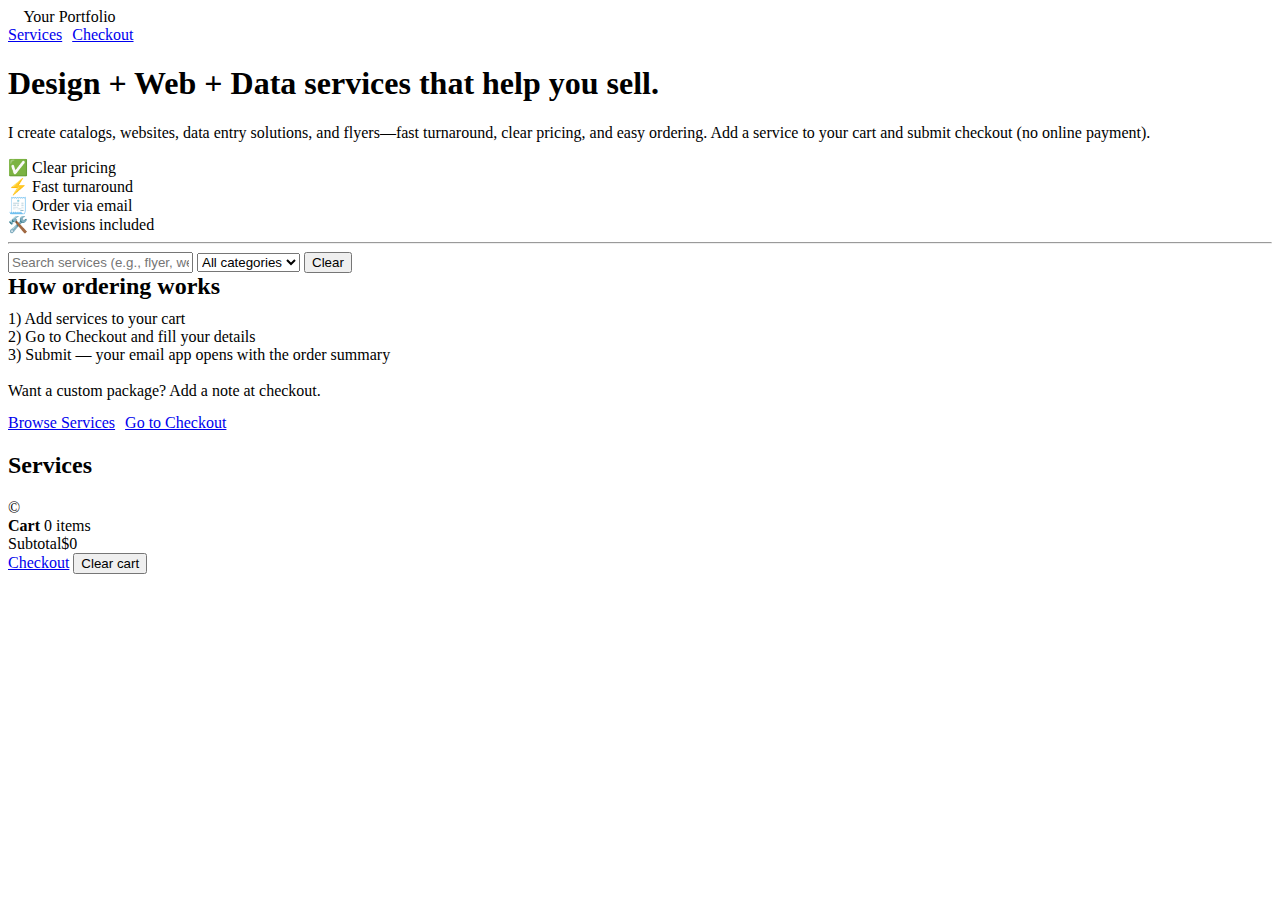
<file: index.html>
<!doctype html>
<html lang="en">
<head>
  <meta charset="utf-8" />
  <meta name="viewport" content="width=device-width, initial-scale=1" />
  <title>Portfolio & Services</title>
  <link rel="stylesheet" href="css/styles.css" />
</head>
<body>
  <header class="nav">
    <div class="nav-inner">
      <div class="brand">
        <span style="width:12px;height:12px;border-radius:99px;background:linear-gradient(135deg,var(--accent),var(--accent2));display:inline-block"></span>
        <span id="bizName">Your Portfolio</span>
      </div>

      <div style="display:flex; gap:10px; align-items:center">
        <a class="btn secondary" href="#services">Services</a>
        <a class="btn" href="checkout.html">Checkout</a>
      </div>
    </div>
  </header>

  <main class="container">
    <section class="hero">
      <div class="h-card">
        <h1>Design + Web + Data services that help you sell.</h1>
        <p>
          I create catalogs, websites, data entry solutions, and flyers—fast turnaround, clear pricing, and easy ordering.
          Add a service to your cart and submit checkout (no online payment).
        </p>

        <div class="kpis">
          <div class="kpi">✅ Clear pricing</div>
          <div class="kpi">⚡ Fast turnaround</div>
          <div class="kpi">🧾 Order via email</div>
          <div class="kpi">🛠️ Revisions included</div>
        </div>

        <hr class="sep" />

        <div class="filters">
          <input class="input" id="search" placeholder="Search services (e.g., flyer, website)..." />
          <select id="category">
            <option value="all">All categories</option>
          </select>
          <button class="btn secondary" id="clearFilters">Clear</button>
        </div>
      </div>

      <div class="h-card">
        <h2 style="margin:0 0 10px">How ordering works</h2>
        <div class="notice">
          1) Add services to your cart<br/>
          2) Go to Checkout and fill your details<br/>
          3) Submit — your email app opens with the order summary<br/>
          <br/>
          Want a custom package? Add a note at checkout.
        </div>
        <div style="margin-top:14px; display:flex; gap:10px; flex-wrap:wrap">
          <a class="btn" href="#services">Browse Services</a>
          <a class="btn secondary" href="checkout.html">Go to Checkout</a>
        </div>
      </div>
    </section>

    <section id="services">
      <div class="section-title">
        <h2>Services</h2>
        <div class="small" id="serviceCount"></div>
      </div>
      <div class="grid" id="servicesGrid"></div>
    </section>

    <div class="footer">
      © <span id="year"></span> <span id="bizNameFooter"></span> 
    </div>
  </main>

  <aside class="cart-drawer" id="cartDrawer" aria-live="polite">
    <div class="cart-head">
      <strong>Cart</strong>
      <span class="pill" id="cartCount">0 items</span>
    </div>
    <div class="cart-items" id="cartItems"></div>
    <div class="cart-foot">
      <div class="row"><span>Subtotal</span><span id="subtotal">$0</span></div>
      <a class="btn" href="checkout.html" id="checkoutBtn">Checkout</a>
      <button class="btn secondary" id="clearCart">Clear cart</button>
    </div>
  </aside>

  <script src="js/app.js"></script>
</body>
</html>
</file>
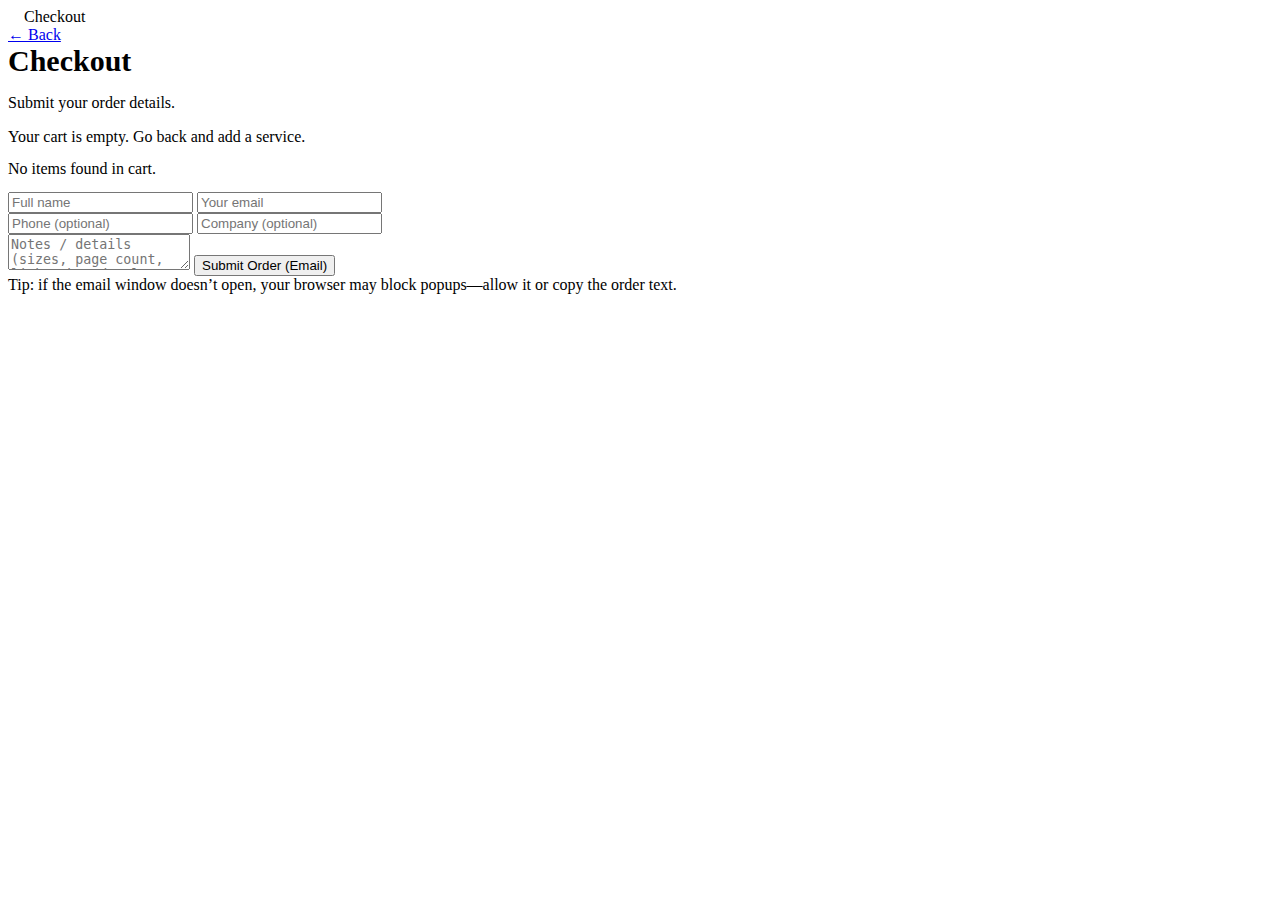
<file: checkout.html>
<!doctype html>
<html lang="en">
<head>
  <meta charset="utf-8" />
  <meta name="viewport" content="width=device-width, initial-scale=1" />
  <title>Checkout</title>
  <link rel="stylesheet" href="css/styles.css" />
</head>
<body>
  <header class="nav">
    <div class="nav-inner">
      <div class="brand">
        <span style="width:12px;height:12px;border-radius:99px;background:linear-gradient(135deg,var(--accent),var(--accent2));display:inline-block"></span>
        <span id="bizName">Checkout</span>
      </div>

      <div style="display:flex; gap:10px; align-items:center">
        <a class="btn secondary" href="index.html">← Back</a>
      </div>
    </div>
  </header>

  <main class="container">
    <section class="h-card">
      <h1 style="font-size:30px;margin:0 0 6px">Checkout</h1>
      <p>Submit your order details.</p>

      <div class="notice" id="emptyNotice" style="display:none">
        Your cart is empty. Go back and add a service.
      </div>

      <div id="orderSummary" class="notice" style="margin:14px 0"></div>

      <!-- ✅ FIXED: removed duplicate id attribute -->
      <form class="form"
        id="checkoutForm"
        action="https://formsubmit.co/khiljiasad2@gmail.com"
        method="POST">

        <!-- ✅ ADDED: FormSubmit options -->
        <input type="hidden" name="_subject" value="New Checkout Order" />
        <input type="hidden" name="_template" value="table" />
        <input type="hidden" name="_captcha" value="false" />
        <!-- Optional redirect after submit -->
        <input type="hidden" name="_next" value="index.html" />

        <!-- ✅ ADDED: these are what will carry items into the email -->
        <input type="hidden" name="order_items" id="order_items" />
        <input type="hidden" name="order_total" id="order_total" />

        <div class="two">
          <input class="input" name="name" placeholder="Full name" required />
          <input class="input" name="email" type="email" placeholder="Your email" required />
        </div>

        <div class="two">
          <input class="input" name="phone" placeholder="Phone (optional)" />
          <input class="input" name="company" placeholder="Company (optional)" />
        </div>

        <textarea class="input" name="notes" placeholder="Notes / details (sizes, page count, links, brand colors, etc.)"></textarea>

        <button class="btn" type="submit" id="submitBtn">Submit Order (Email)</button>

        <div class="small"></div>
      </form>
    </section>

    <div class="footer">
      Tip: if the email window doesn’t open, your browser may block popups—allow it or copy the order text.
    </div>
  </main>

  <!-- ✅ ADDED: populate hidden fields with cart data BEFORE submit -->
  <script>
    // 🔥 IMPORTANT: set this to the same key your cart uses in checkout.js/index.js
    const CART_KEY = "cart";

    function readCart() {
      // Try localStorage first, then sessionStorage
      const raw =
        localStorage.getItem(CART_KEY) ||
        sessionStorage.getItem(CART_KEY);

      if (!raw) return [];

      try {
        const parsed = JSON.parse(raw);
        // Support either array cart OR object with items array
        if (Array.isArray(parsed)) return parsed;
        if (parsed && Array.isArray(parsed.items)) return parsed.items;
        return [];
      } catch (e) {
        return [];
      }
    }

    function formatMoney(n) {
      const num = Number(n || 0);
      return "$" + num.toFixed(2);
    }

    function buildSummary(items) {
      // Supports several common cart shapes:
      // item.name/title/service, item.qty/quantity, item.price/amount
      let total = 0;

      const lines = items.map((item, idx) => {
        const name = item.name || item.title || item.service || `Item ${idx + 1}`;
        const qty = Number(item.qty || item.quantity || 1);
        const price = Number(item.price || item.amount || 0);
        const lineTotal = qty * price;
        total += lineTotal;

        // If your cart has no per-item price, it will still list items/qty.
        const pricePart = price ? ` — ${formatMoney(price)} each` : "";
        return `${name} x${qty}${pricePart}`;
      });

      return { text: lines.join("\n"), total };
    }

    // Show summary on page AND fill hidden fields
    function syncOrderFields() {
      const items = readCart();
      const emptyNotice = document.getElementById("emptyNotice");
      const orderSummary = document.getElementById("orderSummary");

      if (!items || items.length === 0) {
        emptyNotice.style.display = "block";
        orderSummary.textContent = "No items found in cart.";
        document.getElementById("order_items").value = "Cart was empty";
        document.getElementById("order_total").value = "$0.00";
        return;
      }

      emptyNotice.style.display = "none";

      const summary = buildSummary(items);

      // Page summary
      orderSummary.innerHTML =
        "<strong>Order Summary</strong><br>" +
        summary.text.replace(/\n/g, "<br>") +
        "<br><br><strong>Total:</strong> " + formatMoney(summary.total);

      // Email fields (these will show in FormSubmit email)
      document.getElementById("order_items").value = summary.text;
      document.getElementById("order_total").value = formatMoney(summary.total);
    }

    // Fill immediately on load
    syncOrderFields();

    // Ensure fields are filled right before submit too
    document.getElementById("checkoutForm").addEventListener("submit", function () {
      syncOrderFields();
    });
  </script>

  <!-- Your existing script (can stay) -->
  <script src="js/checkout.js"></script>
</body>
</html>
</file>
<file: css/styles.css>

</file>
